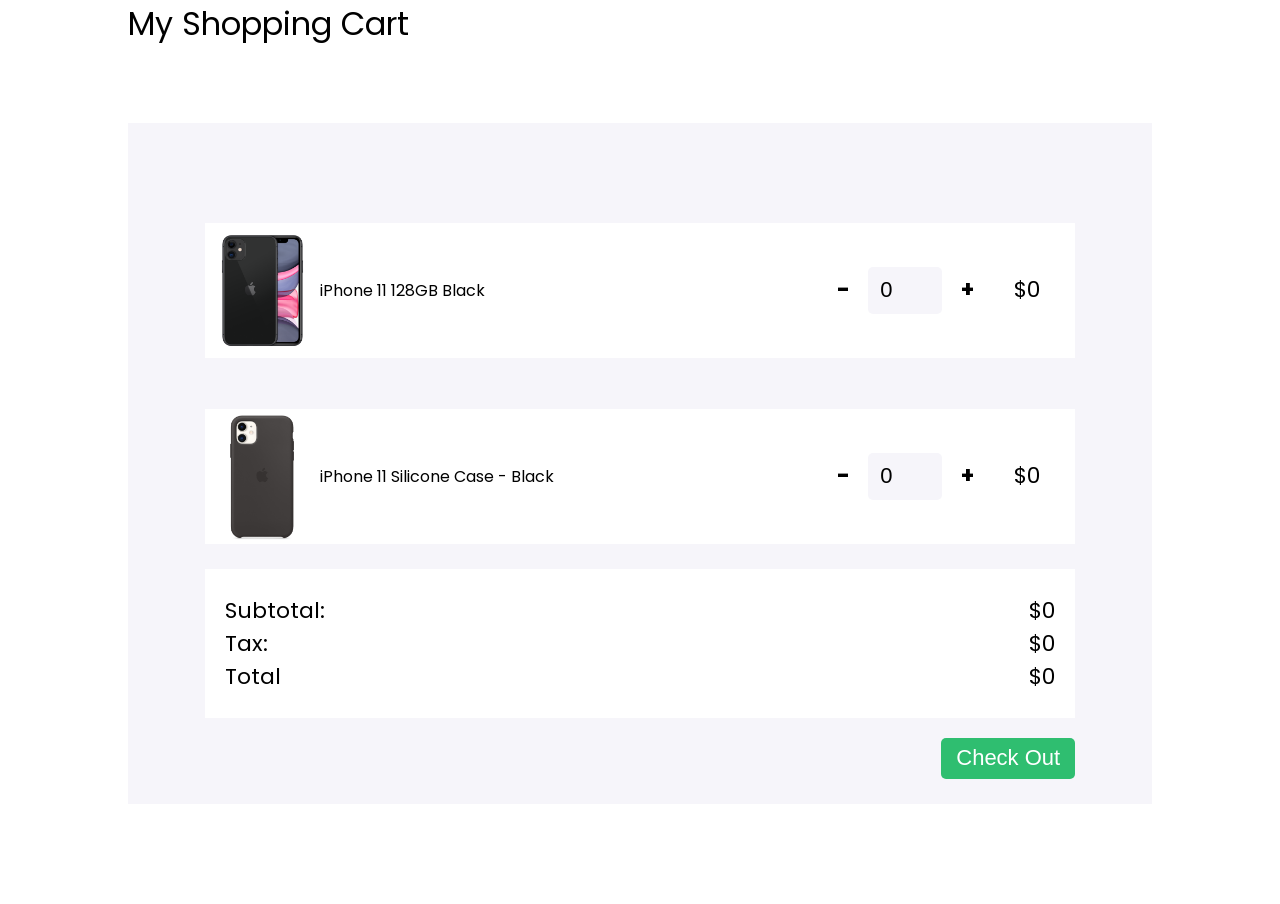
<file: Day 003/Basic Shopping Cart/index.html>
<!DOCTYPE html>
<html lang="en">
  <head>
    <meta charset="UTF-8" />
    <meta name="viewport" content="width=device-width, initial-scale=1.0" />
    <title>Shopping Cart</title>
    <link rel="stylesheet" href="style.css" />
    <link rel="preconnect" href="https://fonts.googleapis.com" />
    <link rel="preconnect" href="https://fonts.gstatic.com" crossorigin />
    <link
      href="https://fonts.googleapis.com/css2?family=Poppins:ital,wght@0,100;0,200;0,300;0,400;0,500;0,600;0,700;0,800;0,900;1,100;1,200;1,300;1,400;1,500;1,600;1,700;1,800;1,900&display=swap"
      rel="stylesheet"
    />
  </head>
  <body>
    <header>
      <section class="header">
        <h3>My Shopping Cart</h3>
      </section>
    </header>

    <main>
      <div class="cart-container">
        <div class="product-one">
          <div class="product-one-left">
            <figure>
              <img src="product-1.png" alt="" />
              <figcaption>iPhone 11 128GB Black</figcaption>
            </figure>
          </div>
          <div class="product-one-right input">
            <p id="decreasePhone">-</p>
            <input id="phone" type="number" value="0" />
            <p id="increasePhone">+</p>
            <p class="price">$<span id="one">0</span></p>
          </div>
        </div>
        <div class="product-two">
          <div class="product-two-left">
            <figure>
              <img src="product-2.png" alt="" />
              <figcaption>iPhone 11 Silicone Case - Black</figcaption>
            </figure>
          </div>
          <div class="product-two-right input">
            <p id="decreaseCase">-</p>
            <input id="case" type="number" value="0" />
            <p id="increaseCase">+</p>
            <p class="price">$<span id='two'>0</span></p>
          </div>
        </div>
        <div class="price-calculation">
          <div>
            <div>Subtotal:</div>
            <div class="price">$<span id='sub-total'>0</span></div>
          </div>
          <div>
            <div>Tax:</div>
            <div class="price">$<span id='tax-amount'>0</span></div>
          </div>
          <div>
            <div>Total</div>
            <div class="price">$<span id='final-total'>0</span></div>
          </div>
        </div>
        <div class="btn" >
            <button>Check Out</button>
        </div>
      </div>
    </main>

    <footer></footer>
    <script src="script.js"></script>
  </body>
</html>
</file>
<file: Day 003/Basic Shopping Cart/style.css>
* {
  margin: 0;
  padding: 0;
}
body {
  font-family: "Poppins";
}
.header h3 {
  font-weight: 400;
  font-size: 2rem;
  padding-left: 10%;
}
.cart-container {
  margin-left: 10%;
  margin-right: 10%;
  margin-top: 75px;
  padding-top: 50px;
  background-color: #F6F5FA;
  margin-bottom: 100px;
}
img {
  width: 115px;
}
.product-one,
.product-two {
  display: flex;
  justify-content: space-between;
  margin-left: 7.5%;
  margin-right: 7.5%;
  background-color: #fff;
  margin-top: 5%;
}
.product-one{
    margin-top: 50px;
}
.product-one-left,
.product-two-left,
.product-one-right,
.product-two-right {
  display: flex;
  align-items: center;
}
figure {
  display: flex;
  align-items: center;
}

.input p{
    font-size: 22px;
    font-weight: 700;
    height: 35px;
    width: 35px;
    /* border: 1px solid #000; */
    justify-content: center;
    display: flex;
    margin-right: 5%;
    cursor: pointer;
}
input{
    width: 50px;
    height: 35px;
    margin-right: 5%;
    align-items: center;
    background-color: #F6F5FA;
    border: #F6F5FA;
    border-radius: 5px;
    padding: 6px 12px;
    font-size: 22px;
    font-weight: 500;
}
.input .price{
    width: 100px;
    height: 35px;
}
.price-calculation{
    display: flex;
    flex-direction: column;
    margin-right: 7.5%;
    margin-left: 7.5%;
    margin-top: 25px;
    background-color: #fff;
    padding-top: 25px;
    padding-bottom: 25px;
    padding-left: 20px;
    padding-right: 20px;
}
.price-calculation div{
    display: flex;
    justify-content: space-between;
    font-size: 22px;
}
.btn{
    margin: 2% 7.5%;
    display: flex;
    flex-direction: row-reverse;
}
button{
    font-size: 22px;
    background-color: #2FBE70;
    padding: 7.5px 15px;
    color: #fff;
    border: #2FBE70;
    border-radius: 5px;
    margin-bottom: 25px;
    cursor: pointer;
}
.product-one-right .price , .product-two-right .price{
    font-weight: normal;
    cursor: default;
}

@media screen and (max-width: 768px) {
    .product-one-right , .product-two-right{
        flex-direction: column;
    }
}
</file>
